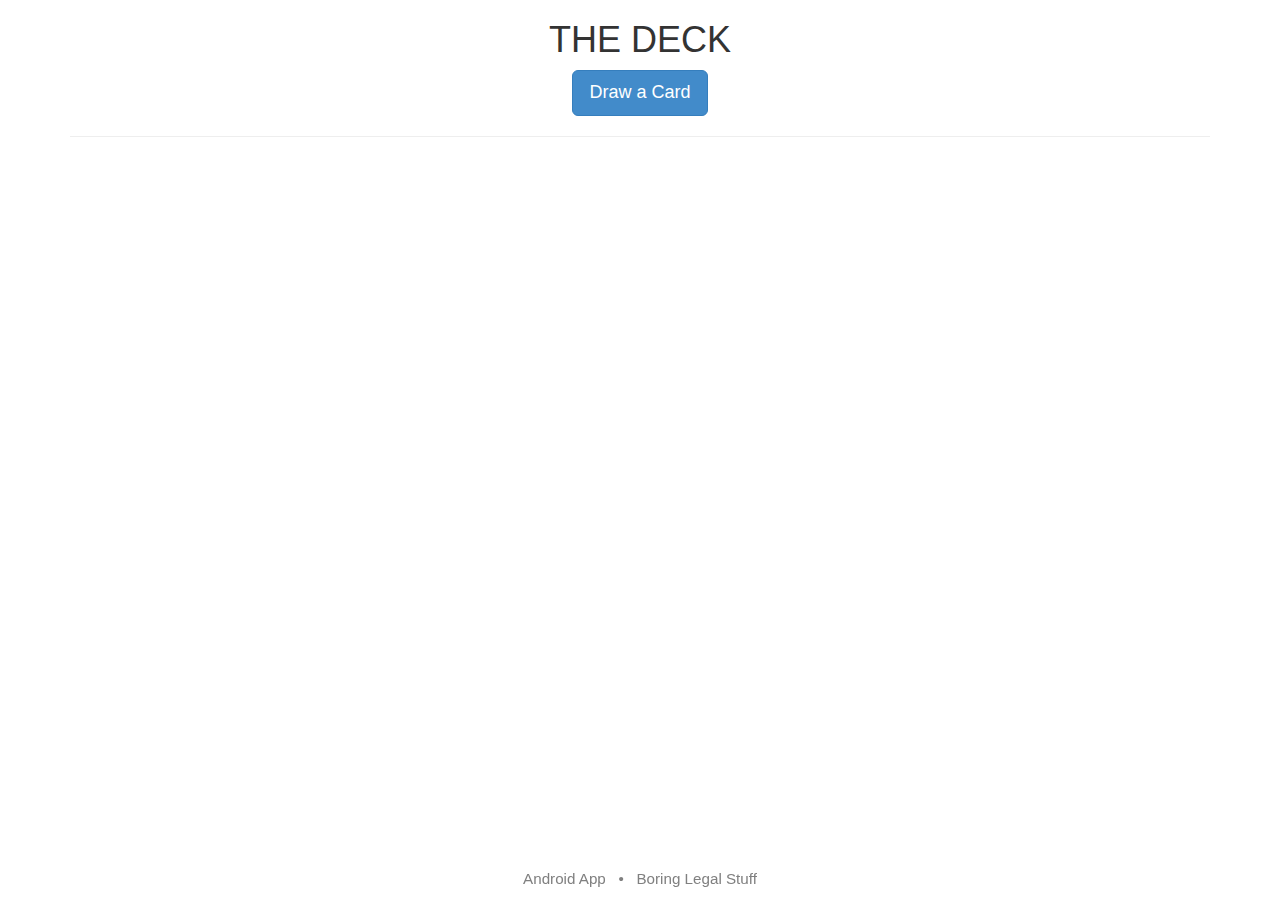
<file: index.html>
<!DOCTYPE html>
<html lang="en">
  <head>
    <meta charset="utf-8"/>
    <meta http-equiv="X-UA-Compatible" content="IE=edge"/>
    <meta name="viewport" content="width=device-width, initial-scale=1, maximum-scale=1, user-scalable=no"/>
	<meta name = 'apple-mobile-web-app-capable' content = 'yes'/>
	<meta name="apple-mobile-web-app-status-bar-style" content = 'black-translucent'/>
    <title>THE DECK</title>

    <!-- Bootstrap -->
    <link href="css/bootstrap.min.css" rel="stylesheet"/>
    <!-- <link href="css/bootstrap-theme.min.css" rel="stylesheet"> -->
    <link href="css/main.css" rel="stylesheet"/>

	<link rel = 'apple-touch-icon' href = 'apple-touch-icon.png'/>
    <!--[if lt IE 9]>
      <script src="https://oss.maxcdn.com/libs/html5shiv/3.7.0/html5shiv.js"></script>
      <script src="https://oss.maxcdn.com/libs/respond.js/1.4.2/respond.min.js"></script>
    <![endif]-->
    <script src="js/js-yaml.min.js"></script>
    <script src="js/main.js"></script>
  </head>
  <body>
  	<div class = 'container'>
  		<div style = 'text-align: center'>
	  		<h1>THE DECK</h1>
			<div class = 'hidden-xs'>
	    		<button class = 'btn btn-primary btn-lg' onclick = 'draw_card()'>Draw a Card</button>
			</div>
			<div class = 'visible-xs'>
	    		<button class = 'btn btn-primary btn-lg btn-block' onclick = 'draw_card()'>Draw a Card</button>
			</div>
    	</div>
    	<hr/>

		<div id = 'card-title-wrapper'>
	    	<span id = 'card-title'></span>
			<a class = 'permalink' href = '#'>&para;</a>
		</div>
    	<div id = 'card-text'></div>
    	<div id = 'card-flavor-text'></div>
	</div>
	<button class = 'btn btn-default' type = 'button' id = 'options-button' data-toggle = 'modal' data-target = '#options-modal'>Options</button>
	<div class="modal fade" id = 'options-modal'>
  <div class="modal-dialog">
    <div class="modal-content">
      <div class="modal-header">
        <button type="button" class="close" data-dismiss="modal" aria-hidden="true">&times;</button>
        <h4 class="modal-title">Options</h4>
      </div>
      <div class="modal-body">
	  	<div class = 'control-group'>
			<label class = 'control-label'>Draw Style</label>
			<div class = 'controls'>
				<label class = 'radio inline disabled'>
					<input type = 'radio' name = 'draw-style' value = 'replacement' id = 'draw-style-replacement' onclick = 'numbersDrawn = []' disabled = 'true' />
					With Replacement
					<p class = 'help-block'>Cards will be put back in the deck after they are drawn.</p>
				</label>
				<label class = 'radio inline'>
					<input type = 'radio' name = 'draw-style' value = 'no-replacement' id = 'draw-style-no-replacement' checked = 'true' />
					Without Replacement
					<p class = 'help-block'>Cards will be removed from the deck after they are drawn.</p>
				</label>
			</div>

			<div class = 'control-group' id = 'card-options'>
				<hr/>
				<label class = 'control-label'>Card Options</label>
			</div>

            <div class = 'control-group' id = 'reset-shoe'>
                <hr />
                <label class = 'control-label'>Reset Shoe</label>
                <div class = 'controls'>
                    <button class = 'btn btn-warning' onclick = 'shoe = []'>Clear Deck State</button>
                </div>
            </div>
		</div>
		<!--
		<hr />
	  	<div class = 'control-group'>
			<label class = 'control-label'>Card History</label>
			<div class = 'controls'>
				<label class = 'checkbox inline disabled'>
					<input type = 'checkbox' name = 'draw-style' value = 'replacement' disabled = 'true' />
					Show card history.
					<p class = 'help-block'>Previously drawn cards will be shown below the current card.</p>
				</label>
			</div>
		</div>
		-->
      </div>
      <div class="modal-footer">
        <button type="button" class="btn btn-primary" data-dismiss="modal">Done</button>
      </div>
    </div><!-- /.modal-content -->
  </div><!-- /.modal-dialog -->
</div><!-- /.modal -->

	<div id = 'footer'>
		<a href = 'https://play.google.com/store/apps/details?id=com.rchowe.thedeck'>Android App</a>
		&nbsp;
		&bullet;
		&nbsp;
		<a href = 'legal.html'>Boring Legal Stuff</a>
	</div>

    <!-- jQuery (necessary for Bootstrap's JavaScript plugins) -->
    <script src="https://ajax.googleapis.com/ajax/libs/jquery/1.11.0/jquery.min.js"></script>
    <!-- Include all compiled plugins (below), or include individual files as needed -->
    <script src="js/bootstrap.min.js"></script>
  </body>
</html>
</file>
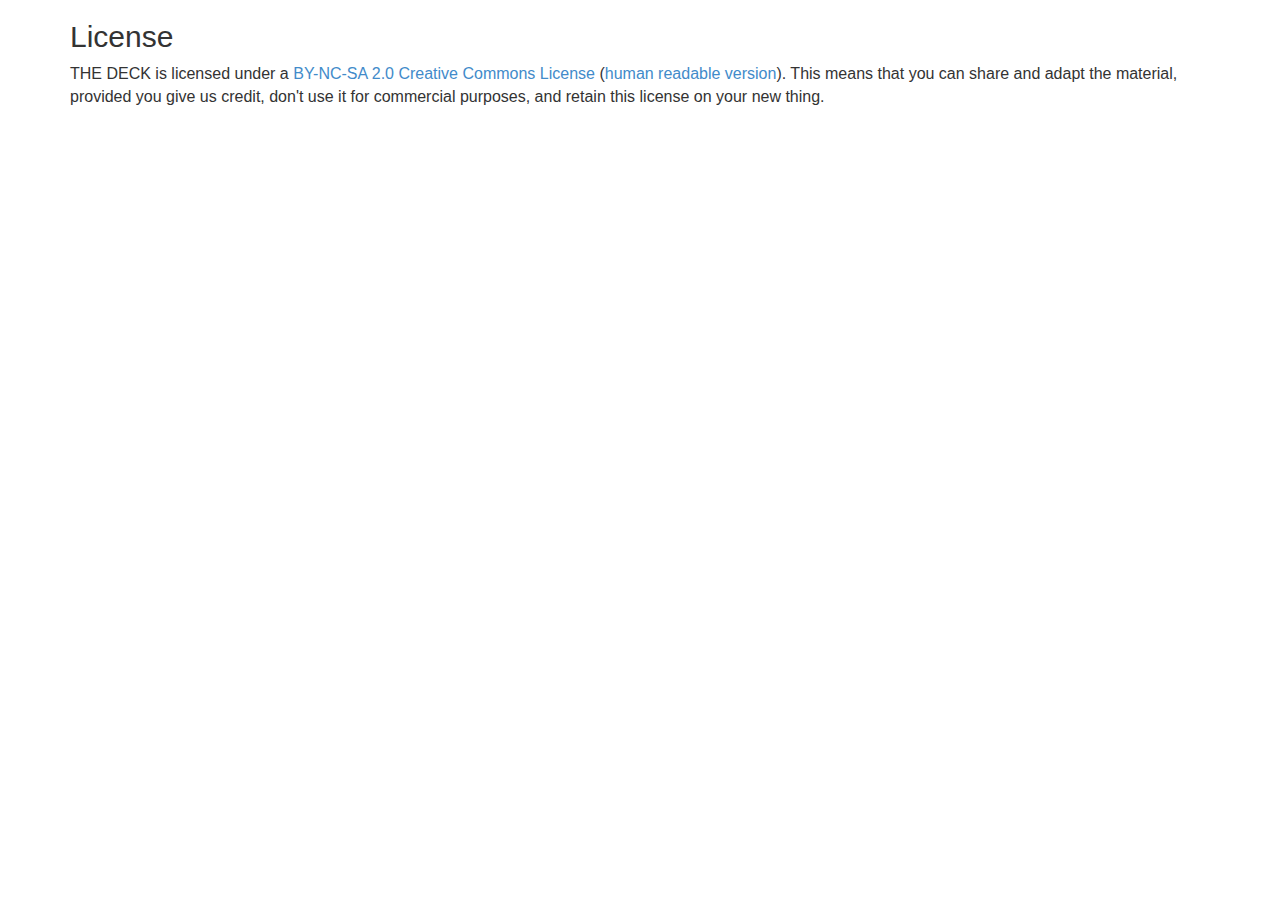
<file: legal.html>
<!DOCTYPE html>
<html lang="en">
  <head>
    <meta charset="utf-8"/>
    <meta http-equiv="X-UA-Compatible" content="IE=edge"/>
    <meta name="viewport" content="width=device-width, initial-scale=1, maximum-scale=1, user-scalable=no"/>
	<meta name = 'apple-mobile-web-app-capable' content = 'yes'/>
	<meta name="apple-mobile-web-app-status-bar-style" content = 'black-translucent'/>
    <title>THE DECK</title>

    <!-- Bootstrap -->
    <link href="css/bootstrap.min.css" rel="stylesheet"/>
    <!-- <link href="css/bootstrap-theme.min.css" rel="stylesheet"> -->
    <link href="css/main.css" rel="stylesheet"/>

	<link rel = 'apple-touch-icon' href = 'apple-touch-icon.png'/>
  </head>
  <body>
	<div class = 'container'>
		<h2>License</h2>
		<p>THE DECK is licensed under a <a href = 'http://creativecommons.org/licenses/by-nc-sa/2.0/legalcode'>BY-NC-SA 2.0 Creative Commons License</a> (<a href = 'http://creativecommons.org/licenses/by-nc-sa/2.0/'>human readable version</a>). This means that you can share and adapt the material, provided you give us credit, don't use it for commercial purposes, and retain this license on your new thing.</p>

	</div>

    <!-- jQuery (necessary for Bootstrap's JavaScript plugins) -->
    <script src="https://ajax.googleapis.com/ajax/libs/jquery/1.11.0/jquery.min.js"></script>
    <!-- Include all compiled plugins (below), or include individual files as needed -->
    <script src="js/bootstrap.min.js"></script>
  </body>
</html>
</file>
<file: css/main.css>
body {
	background: white;
	font-size: 16px;
	font-family: Helvetica Neue, Helvetica, Arial, Verdana, sans-serif;
}

#card-title-wrapper {
	font-size: 200%;
	font-weight: bold;
	margin-bottom: 0.3em;
}

#card-title-wrapper .permalink {
	color: transparent;
	text-decoration: none;
}

#card-title-wrapper .permalink:hover {
	color: #88ccee;
}

#card-text {
	font-size: 130%;
}

#card-flavor-text {
	font-size: 130%;
	font-style: italic;
	margin-top: 10px;
	color: #666;
}

#options-button {
	position: absolute;
	top: 10px;
	left: 10px;
	opacity: 0.0;
	transition: opacity 0.25s;
	transition-delay: 0.5s;
	cursor: default;
}

#options-button:hover {
	opacity: 1.0;
	transition-delay: 2.5s;
	cursor: default;
}

label.radio.inline, label.checkbox.inline {
	font-weight: normal;
}

label.disabled, label.disabled p.help-block {
	color: #999;
}

ol {
	margin-top: 0.5em;
}

ul.cards-affected {
	list-style-type: none;
	padding-left: 0px;
	line-height: 1.5em;
}

#footer {
	font-size: 95%;
	color: gray;
	display: block;
	position: fixed;
	bottom: 10px;
	left: 10px;
	right: 10px;
	text-align: center;
}

#footer a {
	color: inherit;
	text-align: center;
}
</file>
